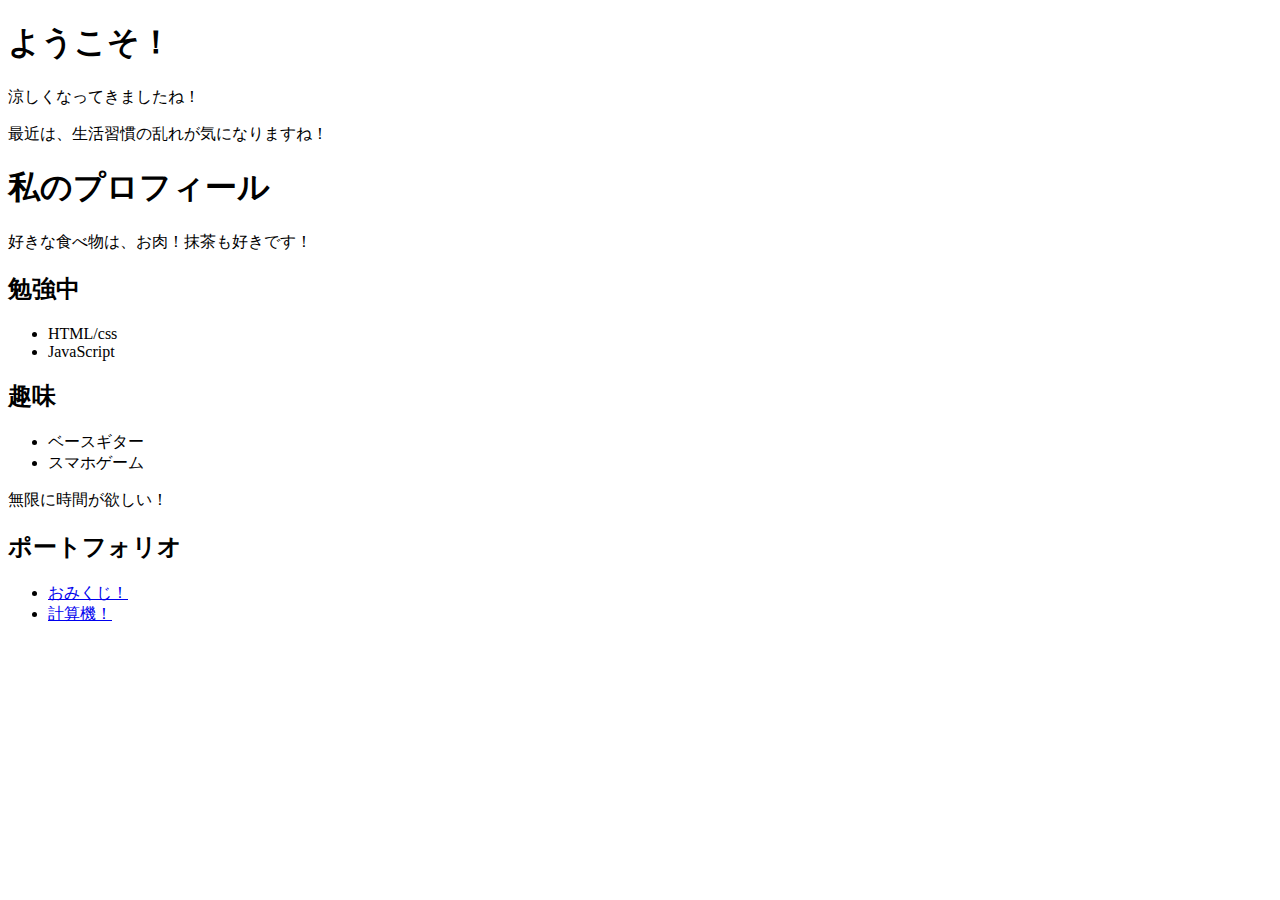
<file: index.html>
<!DOCTYPE html>
<html>
    <head>
        <title>ホームページ！！</title>
    </head>
    <body>
        <h1>ようこそ！</h1>
        <p>涼しくなってきましたね！</p>
        <p>最近は、生活習慣の乱れが気になりますね！</p>
        <h1>私のプロフィール</h1>
        <p>好きな食べ物は、お肉！抹茶も好きです！</p>
        <h2>勉強中</h2>
        <ul>
            <li>HTML/css</li>
            <li>JavaScript</li>
        </ul>
        <h2>趣味</h2>
        <ul>
            <li>ベースギター</li>
            <li>スマホゲーム</li>
        </ul>
        <p>無限に時間が欲しい！</p>
        <h2>ポートフォリオ</h2>
        <ul>
            <li><a href="./omikuji/index.html">おみくじ！</a></li>
            <li><a href="./keisanki/index.html">計算機！</a></li>
        </ul>
    </body>
</html>
</file>
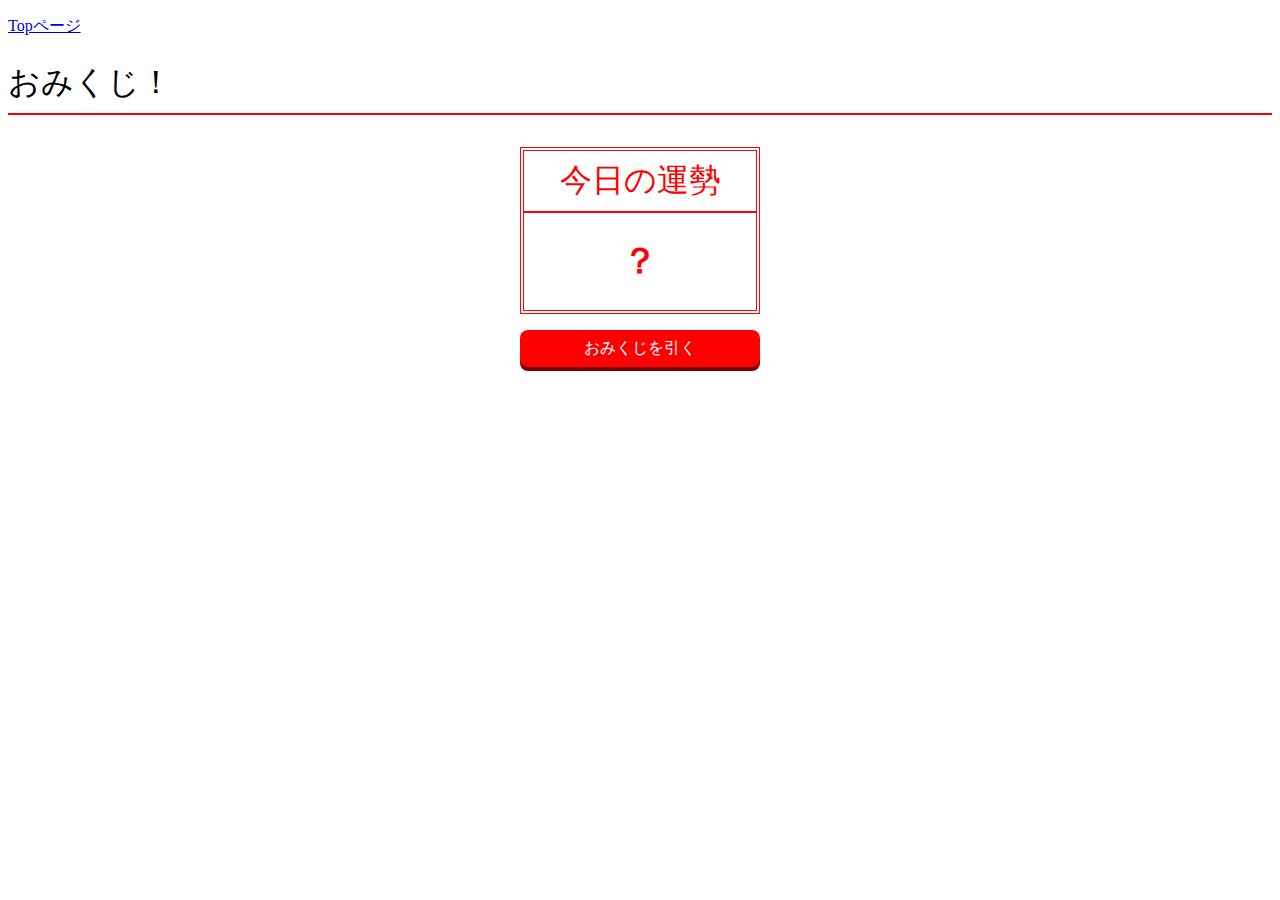
<file: omikuji/index.html>
<!DOCTYPE html>
<html>
    <head>
        <meta charset="UTF-8">
        <meta http-equiv="X-UA-Compatible" content="IE=edge">
        <meta name="viewport" content="width=device-width, initial-scale=1.0">
        <title>おみくじアプリ</title>
        <link rel="stylesheet" href="style.css">
    </head>
    <body>
        <p><a href="../index.html">Topページ</a></p>
        <h1>おみくじ！</h1>
        <main>
            <section>
                <h1>今日の運勢</h1>
                <p id="result">？</p>
            </section>
            <button id="btn">おみくじを引く</button>
        </main>
        <script src="main.js"></script>
    </body>
</html>
</file>
<file: omikuji/style.css>
@charset "utf-8";

main {
    width: 240px;
    margin: 32px auto;
}
section {
    border: 4px double red;
    text-align: center;
    color: red;
}
h1 {
    margin: 0;
    border-bottom: 2px solid red;
    font-weight: normal;
    padding: 8px 0;
}
main p {
    margin: 0;
    font-weight: bold;
    font-size: 36px;
    padding: 24px 0;
}
button {
    all: unset;
    width: 100%;
    background-color: red;
    border-radius: 8px;
    color: white;
    text-align: center;
    padding: 8px 0;
    margin-top: 16px;
    cursor: pointer;
    box-shadow: 0 4px #7a0000;
}
button:hover {
    opacity: .8;
}
button:active {
    box-shadow: 0 1px #7a0000;
    transform: translateY(3px
    );
}
</file>
